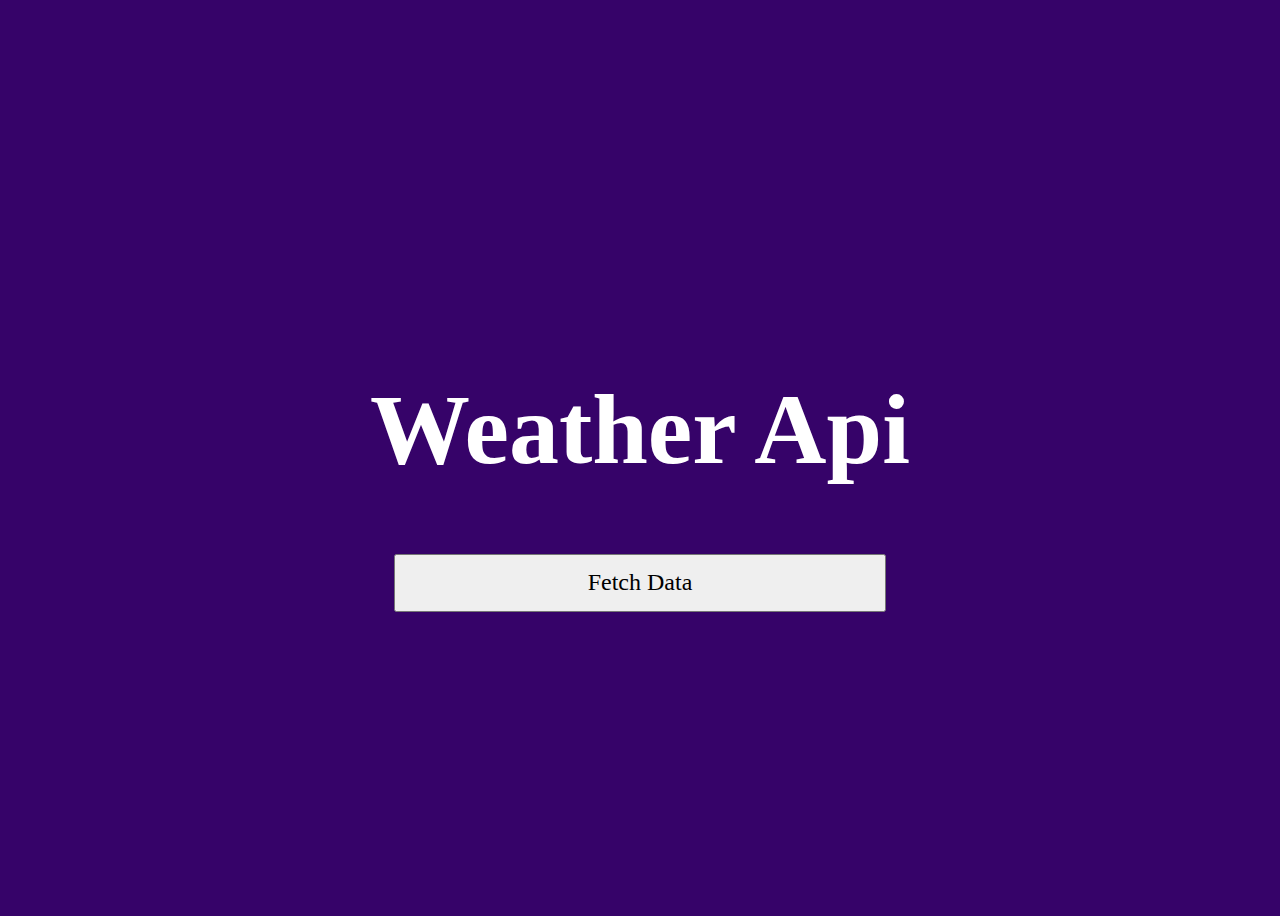
<file: index.html>
<!DOCTYPE html>
<html lang="en">

<head>
    <meta charset="UTF-8">
    <meta name="viewport" content="width=device-width, initial-scale=1.0">
    <title>Document</title>
    <link rel="stylesheet" href="style.css">
</head>

<body>
    <h1>Weather Api</h1>
    <button id="fetchdata">Fetch Data</button>
    <script src="./script.js"></script>
</body>

</html>
</file>
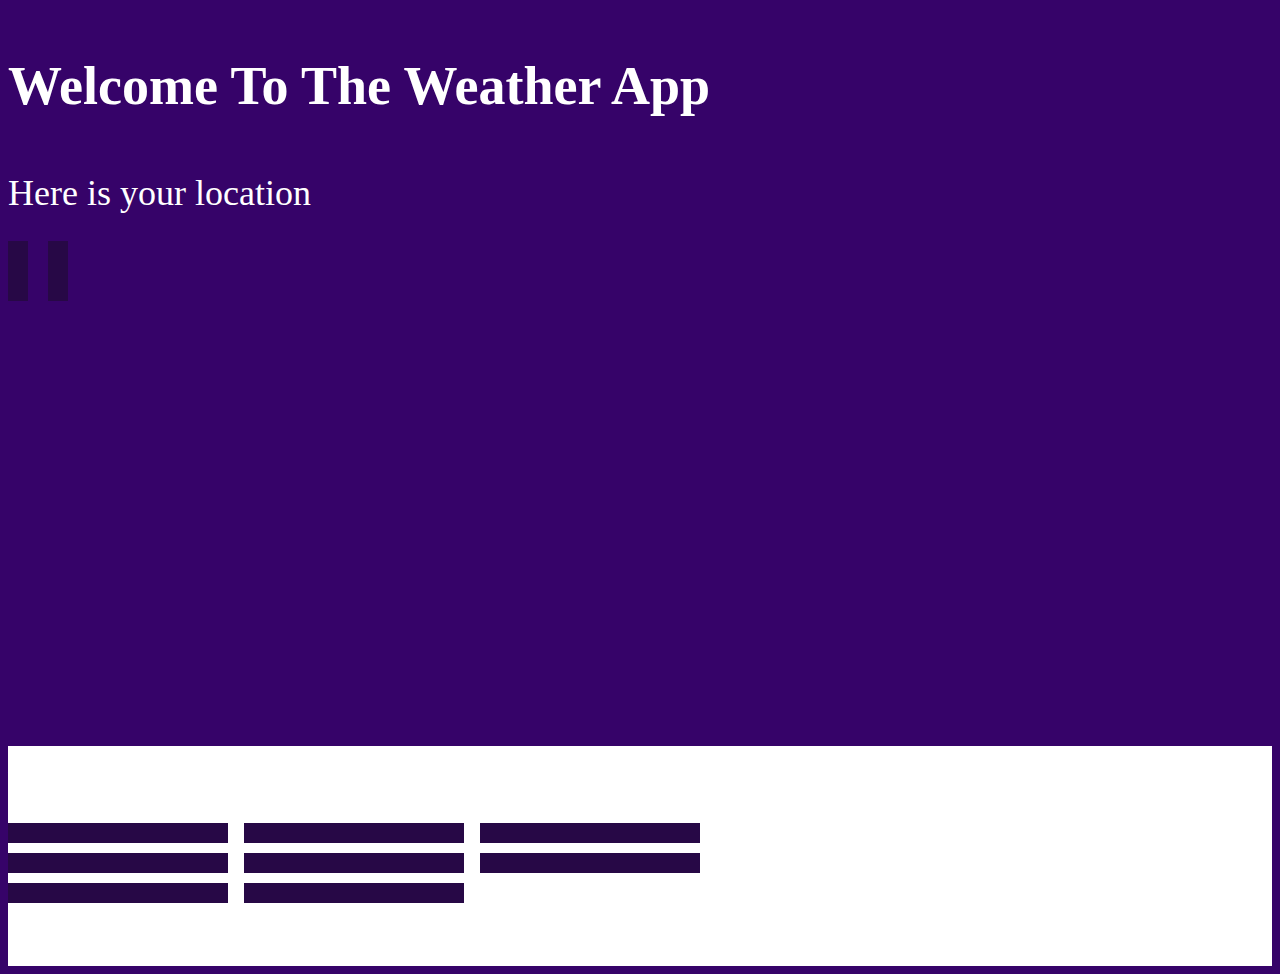
<file: index2.html>
<!DOCTYPE html>
<html lang="en">

<head>
    <meta charset="UTF-8">
    <meta name="viewport" content="width=device-width, initial-scale=1.0">
    <title>Document</title>
    <link rel="stylesheet" href="style2.css">
</head>

<body>
</body>
<h1>Welcome To The Weather App</h1>
<p>Here is your location</p>
<span id="lat"></span>
<span id="long"></span>
<div id="map" style="margin-top: 20px;margin-bottom: 30px;">
    <iframe src="" width="100%" height="400px" frameborder="0" style="border:0" id="iframe"></iframe>
</div>
<section id="second">
    <h2>Your Weather Data</h2>
    <div class="display">
        <span class="abc" id="location"></span>
        <span class="abc" id="windspped"></span>
        <span class="abc" id="Humidity"></span>
    </div>
    <div class="display">
        <span class="abc" id="Timezone"></span>
        <span class="abc" id="pressure"></span>
        <span class="abc" id="winddirection"></span>
    </div>
    <div class="display" style="margin-bottom: 100px;">
        <span class="abc" id="Uvindex"></span>
        <span class="abc" id="FeelsLike"></span>
    </div>
</section>

<script src="./script2.js"></script>
</body>

</html>
</file>
<file: style.css>
body {
    background-color: #360369;
    display: flex;
    flex-direction: column;
    align-items: center;
    color: white;
    height: 100vh;
    justify-content: center;
}

h1 {
    color: #fff;
    text-align: center;
    font-family: Montserrat;
    font-size: 100px;
    font-style: normal;
    font-weight: 700;
    line-height: normal;
}

button {
    width: 492px;
    height: 58px;
    flex-shrink: 0;
    color: #000;
    text-align: center;
    font-family: Montserrat;
    font-size: 24px;
    font-style: normal;
    font-weight: 300;
    line-height: normal;
}
</file>
<file: style2.css>
body {
    background-color: #360369;
    color: white;
}

h1 {
    display: flex;
    height: 100px;
    flex-direction: column;
    justify-content: center;
    flex-shrink: 0;
    color: #FFF;
    font-family: Montserrat;
    font-size: 54px;
    font-style: normal;
    font-weight: 700;
    line-height: normal;
}

p {
    color: #FFF;
    font-family: Montserrat;
    font-size: 36px;
    font-style: normal;
    font-weight: 300;
    line-height: normal;
}

#lat {
    width: 150px;
    background-color: #270846;
    padding: 10px;
    color: #FFF;
    text-align: center;
    font-family: Montserrat;
    font-size: 36px;
    font-style: normal;
    font-weight: 700;
    line-height: normal;
}

#long {
    width: 150px;
    background-color: #270846;
    padding: 10px;
    margin-left: 20px;
    color: #FFF;
    text-align: center;
    font-family: Montserrat;
    font-size: 36px;
    font-style: normal;
    font-weight: 700;
    line-height: normal;
}

.display {
    display: flex;
    gap: 1rem;
    margin-top: 10px;
}

.display>span {
    padding: 10px;
}

.abc {
    width: 200px;
    background-color: #270846;
    color: white;
}

#second {
    background-color: white;
    display: flex;
    flex-direction: column;
    justify-content: space-between;
    height: 220px;
}
</file>
